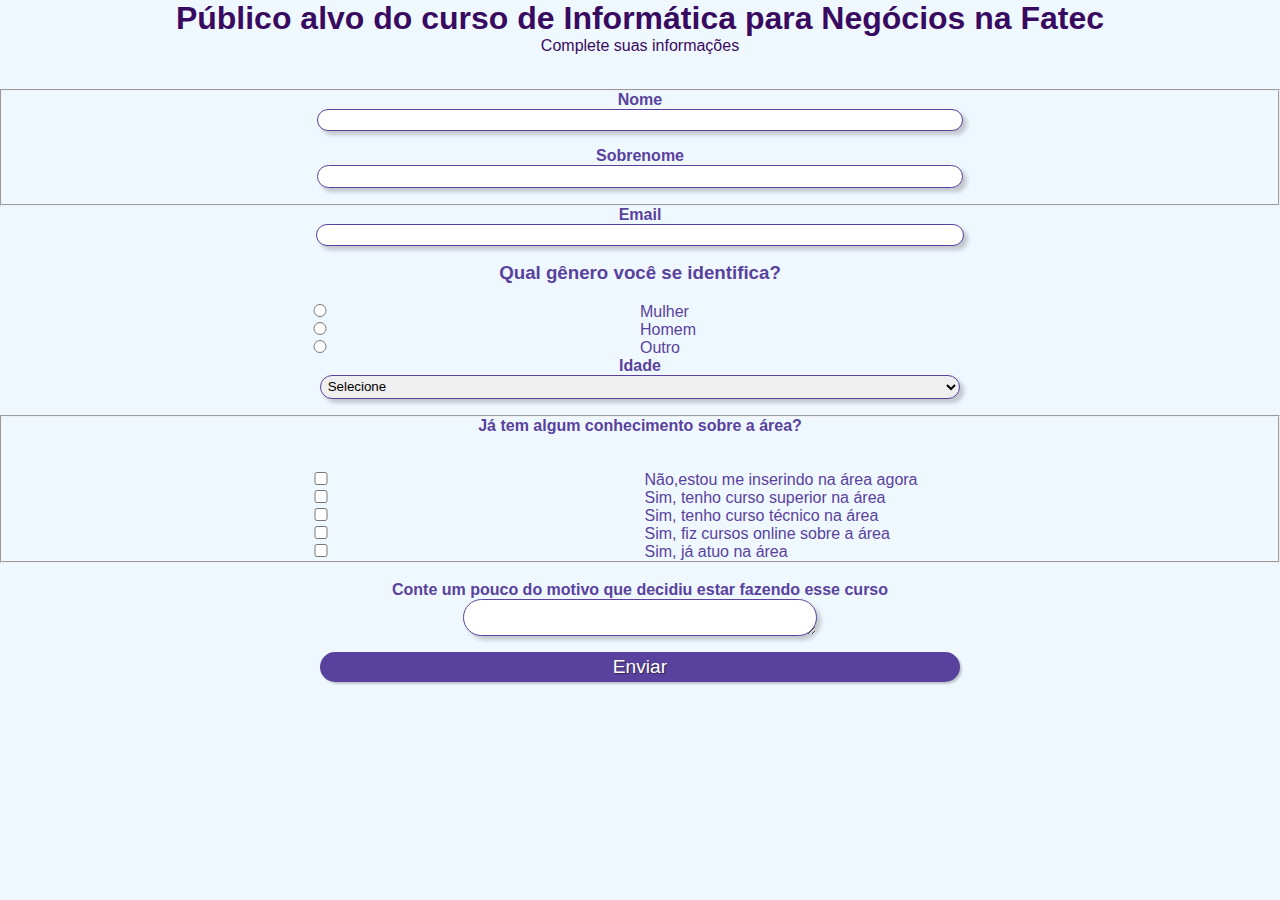
<file: index.html>
<!DOCTYPE html>
<!--Esse é onde fala o tipo do documento, informa ao navegador qual a versão do HTML-->
<html lang="en">
  <!--tipo e idioma do código-->
<head>
  <!--É a cabeça do trabalho, onde estará as informações do endereço e formato-->
    <meta charset="UTF-8">
    <meta name="viewport" content="width=device-width, initial-scale=1.0">
    <!--inserir metadados-->
    <link rel="stylesheet" type="text/css" href="style.css" media="">
    <!--estabelece relação desse documento com arquivos externos, no caso o CSS-->
    <link rel="shortcut icon" href="letra-f.png" type="image/x-icon">
    <title>Pesquisa</title>
    <!--título da guia aparece na aba-->
</head>
<body>
  <!--corpo do site, conteúdo-->

  <div class="campo">
    <!--inserir um elemento de divisão-->
      <h1 id="titulo">Público alvo do curso de Informática para Negócios na Fatec</h1>
      <!--inserir um título à página-->
      <p id="subtitulo">Complete suas informações</p>
      <!--inserir um parágrafo, no caso um subtítulo-->
      <br>
  </div>

  <forms>
    <!--iniciar formulário-->
    <fieldset class="grupo">
      <!--agrupar elementos, essa bordinha em volta-->
        <div class="campo">
            <label for="nome"><strong>Nome</strong><!--strong é para deixar o texto em negrito--></label>
            <!--dar um nome para o elemento a ser escrito (o input)-->
            <input type="text" name="Nome" id="nome" required>
            <!--campo de preenchimento, nesse caso é de tipo texto-->
        </div>

        <div class="campo">
            <label for="sobrenome"><strong>Sobrenome</strong></label>
            <input type="text" name="Sobrenome" id="sobrenome" required>
        </div>
    </fieldset>

    <div class="campo">
        <label for="email"><strong>Email</strong></label>
        <input type="email" name="Email" id="email" required>
        <!--campo de preenchimento, nesse caso é de tipo email-->
        <!--required é o elemento usado para mostrar que o item é obrigatório-->
    </div>

    <div class="campo-genero">
        <h3 class="campo-genero-titulo"><strong>Qual gênero você se identifica?</strong></h3>

        <label>
          <input type="radio" name="Genero" value="woman">Mulher
        </label>
        <label>
          <input type="radio" name="Genero" value="man">Homem
        </label>
        <label>
          <input type="radio" name="Genero" value="other">Outro
        </label>
        <!--label´s com input incluso, significa que o input tem um nome. esse input é do tipo bolinha-->
    </div>
    <div class="campo">

          <label for="idade"><strong>Idade</strong></label>
          <select id="Idade">
            <!--selecionar uma opção, aqueles da setinha com várias opções-->
              <option selected disabled value="">Selecione</option>
              <!--primeira opção não selecionável-->
              <option>Entre 16-20 anos</option>
              <option>Entre 21-25 anos</option>
              <option>Entre 26-30 anos</option>
              <option>Entre 31-40 anos</option>
              <option>Entre 40-50 anos</option>
              <option>Acima de 50 anos</option>  
              <!--opções que irão aparecer quando clicar na setinha-->          
          </select>
      </div>

      <fieldset class="grupo">
          <div class="check">
              <h4 class="grupo-titulo"><strong>Já tem algum conhecimento sobre a área?</strong></h4> <br><br>

              <input type="checkbox" id="opção1" value="não">
              <!--input de tipo quadradinho, podendo selecionar mais de uma opção-->
              <label for="opção1">Não,estou me inserindo na área agora</label>
              <br>
              <input type="checkbox" id="opção2" value="sim-1">
              <label for="opção2">Sim, tenho curso superior na área</label>
              <br>
              <input type="checkbox" id="opção3" value="sim-2">
              <label for="opção3">Sim, tenho curso técnico na área</label>
              <br>
              <input type="checkbox" id="opção4" value="sim-3">
              <label for="opção4">Sim, fiz cursos online sobre a área</label>
              <br>
              <input type="checkbox" id="opção5" value="sim-4">
              <label for="opção5">Sim, já atuo na área</label>
          </div>       
      </fieldset>

      <div class="campo">
          <br>
          <label><strong>Conte um pouco do motivo que decidiu estar fazendo esse curso</strong></label>
          <textarea row="10" style="width: 26em" id="motivo"></textarea>
          <!--inserir área de texto, row é a quantidade de linhas-->
      </div>

      <div class="div-botao">
        <button class="botao" type="submit">Enviar</button>
        <!--inserir botão, do tipo enviar-->
      </div>
        
  </forms>

</body>
</html>
</file>
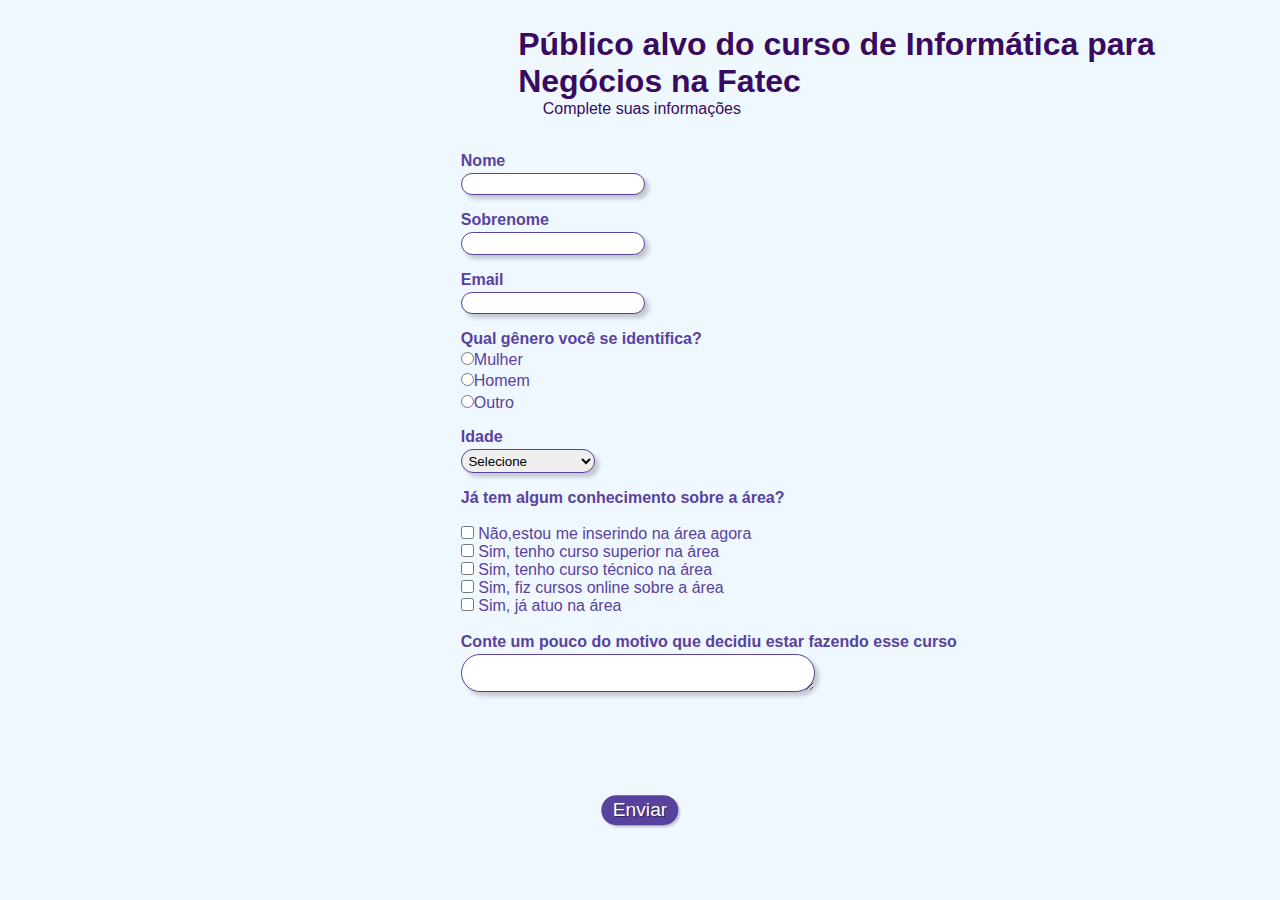
<file: Formulario.html>
<!DOCTYPE html>
<!--Esse é onde fala o tipo do documento, informa ao navegador qual a versão do HTML-->
<html lang="en">
  <!--tipo e idioma do código-->
<head>
  <!--É a cabeça do trabalho, onde estará as informações do endereço e formato-->
    <meta charset="UTF-8">
    <meta name="viewport" content="width=device-width, initial-scale=1.0">
    <!--inserir metadados-->
    <link rel="stylesheet" type="text/css" href="formulario.css" media="">
    <!--estabelece relação desse documento com arquivos externos, no caso o CSS-->
    <title>Pesquisa</title>
    <!--título da guia aparece na aba-->
</head>
<body>
  <!--corpo do site, conteúdo-->

  <div class="campo">
    <!--inserir um elemento de divisão-->
      <h1 id="titulo">Público alvo do curso de Informática para Negócios na Fatec</h1>
      <!--inserir um título à página-->
      <p id="subtitulo">Complete suas informações</p>
      <!--inserir um parágrafo, no caso um subtítulo-->
      <br>
  </div>

  <forms>
    <!--iniciar formulário-->
    <fieldset class="grupo">
      <!--agrupar elementos, essa bordinha em volta-->
        <div class="campo">
            <label for="nome"><strong>Nome</strong><!--strong é para deixar o texto em negrito--></label>
            <!--dar um nome para o elemento a ser escrito (o input)-->
            <input type="text" name="Nome" id="nome" required>
            <!--campo de preenchimento, nesse caso é de tipo texto-->
        </div>

        <div class="campo">
            <label for="sobrenome"><strong>Sobrenome</strong></label>
            <input type="text" name="Sobrenome" id="sobrenome" required>
        </div>
    </fieldset>

    <div class="campo">
        <label for="email"><strong>Email</strong></label>
        <input type="email" name="Email" id="email" required>
        <!--campo de preenchimento, nesse caso é de tipo email-->
        <!--required é o elemento usado para mostrar que o item é obrigatório-->
    </div>

    <div class="campo">
        <label><strong>Qual gênero você se identifica?</strong></label>
        <label>
            <input type="radio" name="Genero" value="woman">Mulher
            </label>
        <label>
            <input type="radio" name="Genero" value="man">Homem
        </label>
        <label>
            <input type="radio" name="Genero" value="other">Outro
        </label>
        <!--label´s com input incluso, significa que o input tem um nome. esse input é do tipo bolinha-->
    </div>
    <div class="campo">

          <label for="idade"><strong>Idade</strong></label>
          <select id="Idade">
            <!--selecionar uma opção, aqueles da setinha com várias opções-->
              <option selected disabled value="">Selecione</option>
              <!--primeira opção não selecionável-->
              <option>Entre 16-20 anos</option>
              <option>Entre 21-25 anos</option>
              <option>Entre 26-30 anos</option>
              <option>Entre 31-40 anos</option>
              <option>Entre 40-50 anos</option>
              <option>Acima de 50 anos</option>  
              <!--opções que irão aparecer quando clicar na setinha-->          
          </select>
      </div>

      <fieldset class="grupo">
          <div class="check">
              <label><strong>Já tem algum conhecimento sobre a área?</strong></label> <br><br>

              <input type="checkbox" id="opção1" value="não">
              <!--input de tipo quadradinho, podendo selecionar mais de uma opção-->
              <label for="opção1">Não,estou me inserindo na área agora</label>
              <br>
              <input type="checkbox" id="opção2" value="sim-1">
              <label for="opção2">Sim, tenho curso superior na área</label>
              <br>
              <input type="checkbox" id="opção3" value="sim-2">
              <label for="opção3">Sim, tenho curso técnico na área</label>
              <br>
              <input type="checkbox" id="opção4" value="sim-3">
              <label for="opção4">Sim, fiz cursos online sobre a área</label>
              <br>
              <input type="checkbox" id="opção5" value="sim-4">
              <label for="opção5">Sim, já atuo na área</label>
          </div>       
      </fieldset>

      <div class="campo">
          <br>
          <label><strong>Conte um pouco do motivo que decidiu estar fazendo esse curso</strong></label>
          <textarea row="10" style="width: 26em" id="motivo"></textarea>
          <!--inserir área de texto, row é a quantidade de linhas-->
      </div>

      <button class="botao" type="submit">Enviar</button>
      <!--inserir botão, do tipo enviar-->

  </forms>

</body>
</html>
</file>
<file: style.css>
*{
  /*todos os elementos da página*/
  margin: 0;
  padding: 0;
}

#titulo {
  text-align: center;
  /*elementos do id título*/
  font-family: sans-serif;
  /*fonte*/
  color: #380B61;  
  margin: 20px 0 10 10;
  /*margem do lado esquerdo*/
}

#subtitulo {
  /*todos do id subtítulo*/
  font-family: sans-serif;
  color: #380B61;
}



body {
  /*elementos da tag body*/
  background-color: #F0F8FF;
  /*cor de fundo*/
  font-family: sans-serif;
  font-size: 1em;
  /*tamanho da fonte*/
  color: #59429D;
  /*cor da parte do check box*/
}

input, select, textarea, button {
  width: 50%;
  /*elementos das tags acima*/
  border-radius: 20px;
  /*formato das bordas, deixou esse aspecto arredondado*/
}

.campo {
  
  display: flex;
  flex-direction: column;
  align-items: center;

  /*elementos de classe campo*/
  margin-bottom: 1em;
  /*margens dos campos de respostas*/
}

.campo-genero-titulo {
  margin-bottom: 1em;

  display: flex;
  flex-direction: column;
  align-items: center;

}

.campo label {
  /*elementos de classe campo e de tag label*/
  color: #59429d;
  display: flex;
}

fieldset .grupo {
  float: left;
  margin-right: 1em;
}

.campo input[type="text"], .campo input[type="email"], .campo select, .campo textarea {
  padding: 0.2em;
  border: 1px solid #59429d;
  box-shadow: 4px 4px 4px rgba(0,0,0,0.2);
  display: block;
}

.campo select option {
  padding-right: 1em;
}

.campo input:focus, .campo select:focus, .campo textarea:focus {
  background:#E0E0F8;
}

.grupo-titulo{
  display: flex;
  justify-content: center;
}

.div-botao{
  display: flex;
  justify-content: center;
}
.botao {
  
  font-size: 1.2em;
    background: #59429d;
  border: none;

  margin-bottom: 1em;
  color: #ffffff;
  padding: 0.2em 0.6em;
  box-shadow: 2px 2px 2px rgba(0,0,0,0.2);
  text-shadow: 1px 1px 1px rgba(0,0,0,0.5);
}

.botao:hover {
  background: #ccbbff;
  box-shadow: inset 2px 2px 2px rgba(0,0,0,0.2);
  text-shadow: none;
}
</file>
<file: formulario.css>
*{
  /*todos os elementos da página*/
  margin: 0;
  padding: 0;
}
#titulo {
  /*elementos do id título*/
  font-family: sans-serif;
  /*fonte*/
  color: #380B61;  
  margin-left: 7%;
  /*margem do lado esquerdo*/
}

#subtitulo {
  /*todos do id subtítulo*/
  font-family: sans-serif;
  color: #380B61;
  margin-left: 10%;
}

fieldset {
  /*elementos de tag fieldset*/
  border: 0;
  /*borda*/
}

body {
  /*elementos da tag body*/
  background-color: #F0F8FF;
  /*cor de fundo*/
  font-family: sans-serif;
  font-size: 1em;
  /*tamanho da fonte*/
  color: #59429D;
  /*cor da parte do check box*/
  margin-left: 36%;
  margin-top: 2%;
  /*margem da parte superior*/
  justify-content: center;
}

input, select, textarea, button {
  /*elementos das tags acima*/
  border-radius: 20px;
  /*formato das bordas, deixou esse aspecto arredondado*/
}

.campo {
  /*elementos de classe campo*/
  margin-bottom: 1em;
  /*margens dos campos de respostas*/
}

.campo label {
  /*elementos de classe campo e de tag label*/
  margin-bottom: 0.2em;
  color: #59429d;
  display: block;
}

fieldset .grupo .campo{
  float: left;
  margin-right: 1em;
}

.campo input[type="text"], .campo input[type="email"], .campo select, .campo textarea {
  padding: 0.2em;
  border: 1px solid #59429d;
  box-shadow: 4px 4px 4px rgba(0,0,0,0.2);
  display: block;
}

.campo select option {
  padding-right: 1em;
}

.campo input:focus, .campo select:focus, .campo textarea:focus {
  background:#E0E0F8;
}

.botao {
  font-size: 1.2em;
  background: #59429d;
  border: 0;
  margin-bottom: 1em;
  color: #ffffff;
  padding: 0.2em 0.6em;
  box-shadow: 2px 2px 2px rgba(0,0,0,0.2);
  text-shadow: 1px 1px 1px rgba(0,0,0,0.5);
  position: absolute;
  top: 90%;
  left: 50%;
  margin-right: -50%;
  transform: translate(-50%, -50%);
}

.botao:hover {
  background: #ccbbff;
  box-shadow: inset 2px 2px 2px rgba(0,0,0,0.2);
  text-shadow: none;
}

#check {
  display: inline-block;
}
</file>
